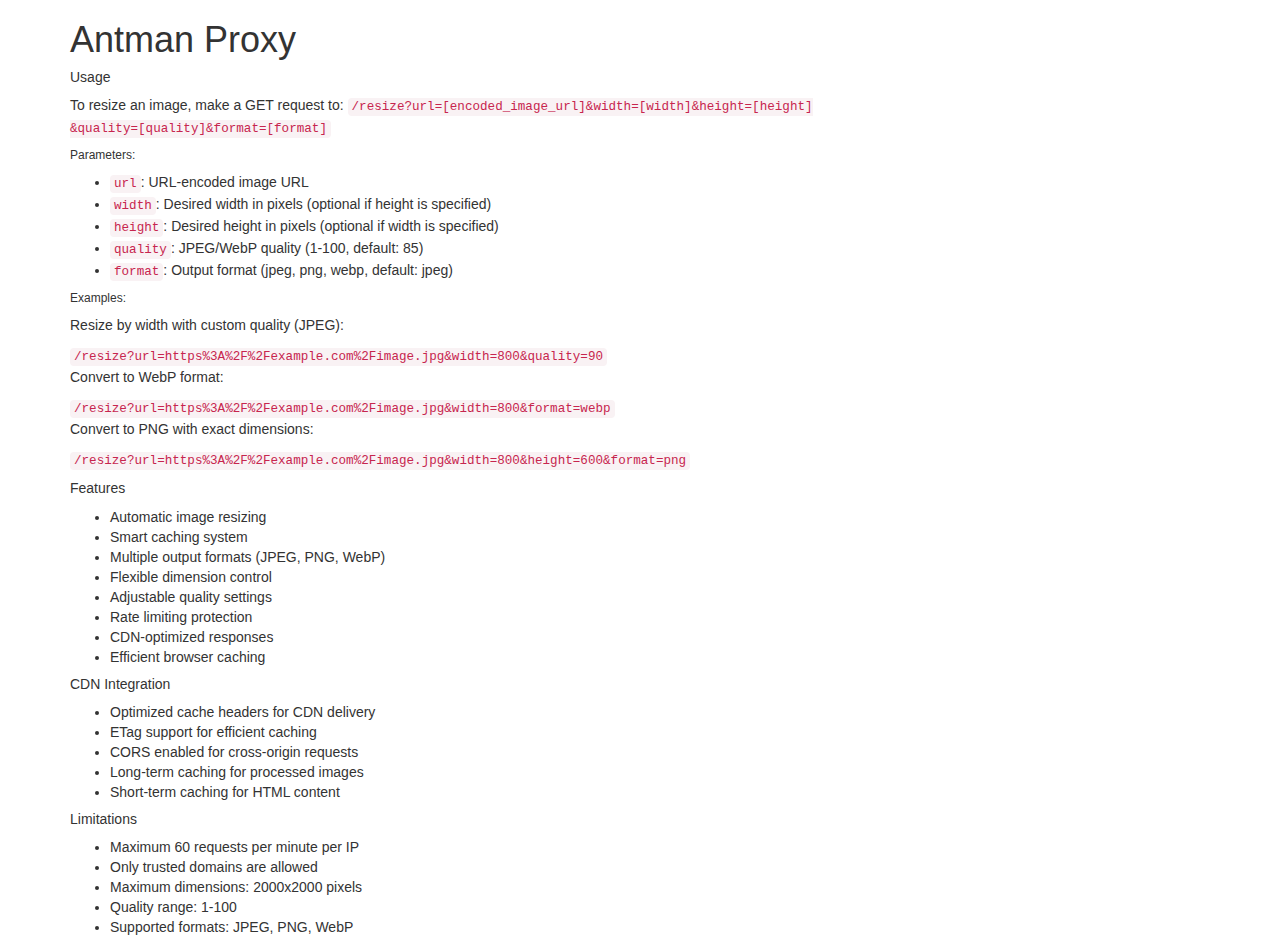
<file: static/templates/index.html>
<!DOCTYPE html>
<html lang="en" data-bs-theme="dark">
<head>
    <meta charset="UTF-8">
    <meta viewport content="width=device-width, initial-scale=1.0">
    <title>Antman Proxy</title>
    <link rel="stylesheet" href="https://cdn.jsdelivr.net/npm/bootstrap@3.3.7/dist/css/bootstrap.min.css">
    <link rel="stylesheet" href="/static/css/app.css">
</head>
<body>
<div class="container mt-5">
    <div class="row">
        <div class="col-md-8 offset-md-2">
            <h1 class="mb-4">Antman Proxy</h1>

            <div class="card mb-4">
                <div class="card-body">
                    <h5 class="card-title">Usage</h5>
                    <p class="card-text">
                        To resize an image, make a GET request to:
                        <code>/resize?url=[encoded_image_url]&width=[width]&height=[height]&quality=[quality]&format=[format]</code>
                    </p>

                    <h6 class="mt-4">Parameters:</h6>
                    <ul>
                        <li><code>url</code>: URL-encoded image URL</li>
                        <li><code>width</code>: Desired width in pixels (optional if height is specified)</li>
                        <li><code>height</code>: Desired height in pixels (optional if width is specified)</li>
                        <li><code>quality</code>: JPEG/WebP quality (1-100, default: 85)</li>
                        <li><code>format</code>: Output format (jpeg, png, webp, default: jpeg)</li>
                    </ul>

                    <h6 class="mt-4">Examples:</h6>
                    <p>Resize by width with custom quality (JPEG):</p>
                    <code class="d-block bg-dark p-2 rounded mb-3">
                        /resize?url=https%3A%2F%2Fexample.com%2Fimage.jpg&width=800&quality=90
                    </code>

                    <p>Convert to WebP format:</p>
                    <code class="d-block bg-dark p-2 rounded mb-3">
                        /resize?url=https%3A%2F%2Fexample.com%2Fimage.jpg&width=800&format=webp
                    </code>

                    <p>Convert to PNG with exact dimensions:</p>
                    <code class="d-block bg-dark p-2 rounded">
                        /resize?url=https%3A%2F%2Fexample.com%2Fimage.jpg&width=800&height=600&format=png
                    </code>
                </div>
            </div>

            <div class="card mb-4">
                <div class="card-body">
                    <h5 class="card-title">Features</h5>
                    <ul>
                        <li>Automatic image resizing</li>
                        <li>Smart caching system</li>
                        <li>Multiple output formats (JPEG, PNG, WebP)</li>
                        <li>Flexible dimension control</li>
                        <li>Adjustable quality settings</li>
                        <li>Rate limiting protection</li>
                        <li>CDN-optimized responses</li>
                        <li>Efficient browser caching</li>
                    </ul>
                </div>
            </div>

            <div class="card mb-4">
                <div class="card-body">
                    <h5 class="card-title">CDN Integration</h5>
                    <ul>
                        <li>Optimized cache headers for CDN delivery</li>
                        <li>ETag support for efficient caching</li>
                        <li>CORS enabled for cross-origin requests</li>
                        <li>Long-term caching for processed images</li>
                        <li>Short-term caching for HTML content</li>
                    </ul>
                </div>
            </div>

            <div class="card">
                <div class="card-body">
                    <h5 class="card-title">Limitations</h5>
                    <ul>
                        <li>Maximum 60 requests per minute per IP</li>
                        <li>Only trusted domains are allowed</li>
                        <li>Maximum dimensions: 2000x2000 pixels</li>
                        <li>Quality range: 1-100</li>
                        <li>Supported formats: JPEG, PNG, WebP</li>
                    </ul>
                </div>
            </div>
        </div>
    </div>
</div>
</body>
</html>
</file>
<file: static/css/app.css>
/* Minimal custom styles to complement Bootstrap */
code {
    word-break: break-all;
    white-space: normal;
}

.card {
    border-color: var(--bs-gray-700);
}

.alert {
    border-width: 2px;
}
</file>
